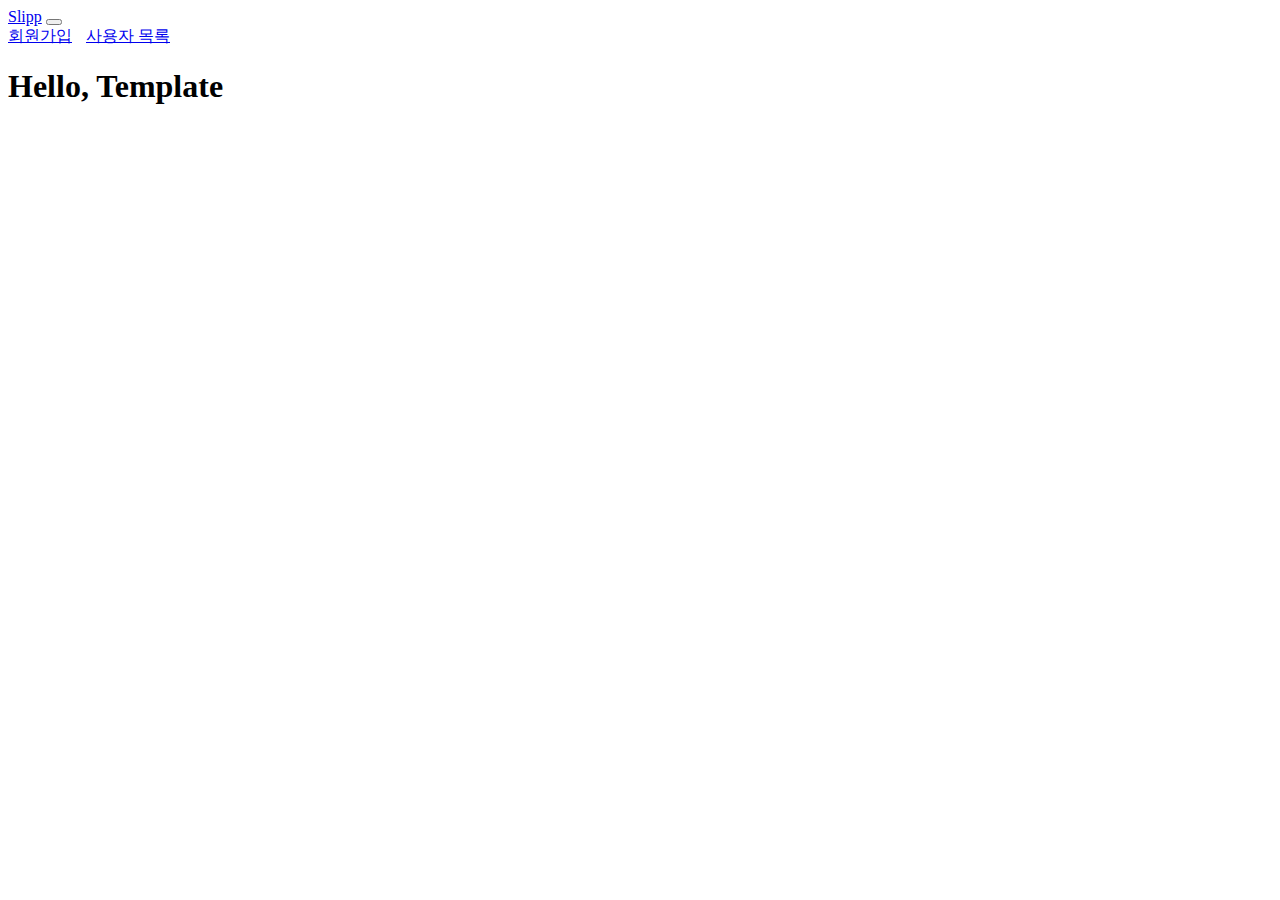
<file: src/main/resources/templates/index.html>
<!doctype html>
<html lang="en">
<head>
<!-- Required meta tags -->
<meta charset="utf-8">
<meta name="viewport"
	content="width=device-width, initial-scale=1, shrink-to-fit=no">

<!-- Bootstrap CSS -->
<link rel="stylesheet"
	href="https://stackpath.bootstrapcdn.com/bootstrap/4.5.0/css/bootstrap.min.css"
	integrity="sha384-9aIt2nRpC12Uk9gS9baDl411NQApFmC26EwAOH8WgZl5MYYxFfc+NcPb1dKGj7Sk"
	crossorigin="anonymous">

<title>Hello, world!</title>
</head>
<body>
	<nav class="navbar navbar-expand-lg navbar-light bg-light">
		<a class="navbar-brand" href="/">Slipp</a>
		<button class="navbar-toggler" type="button" data-toggle="collapse"
			data-target="#navbarText" aria-controls="navbarText"
			aria-expanded="false" aria-label="Toggle navigation">
			<span class="navbar-toggler-icon"></span>
		</button>
		<div class="collapse navbar-collapse" id="navbarText">			
			<span class="navbar-text"> <a href="/form.html">회원가입</a></span>
			<span class="navbar-text" style="margin-left: 10px; padding: 0px;"><a href="list">사용자 목록</a></span>
		</div>
	</nav>
	<h1>Hello, Template</h1>
	<!-- Optional JavaScript -->
	<!-- jQuery first, then Popper.js, then Bootstrap JS -->
	<script src="https://code.jquery.com/jquery-3.5.1.slim.min.js"
		integrity="sha384-DfXdz2htPH0lsSSs5nCTpuj/zy4C+OGpamoFVy38MVBnE+IbbVYUew+OrCXaRkfj"
		crossorigin="anonymous"></script>
	<script
		src="https://cdn.jsdelivr.net/npm/popper.js@1.16.0/dist/umd/popper.min.js"
		integrity="sha384-Q6E9RHvbIyZFJoft+2mJbHaEWldlvI9IOYy5n3zV9zzTtmI3UksdQRVvoxMfooAo"
		crossorigin="anonymous"></script>
	<script
		src="https://stackpath.bootstrapcdn.com/bootstrap/4.5.0/js/bootstrap.min.js"
		integrity="sha384-OgVRvuATP1z7JjHLkuOU7Xw704+h835Lr+6QL9UvYjZE3Ipu6Tp75j7Bh/kR0JKI"
		crossorigin="anonymous"></script>
</body>
</html>
</file>
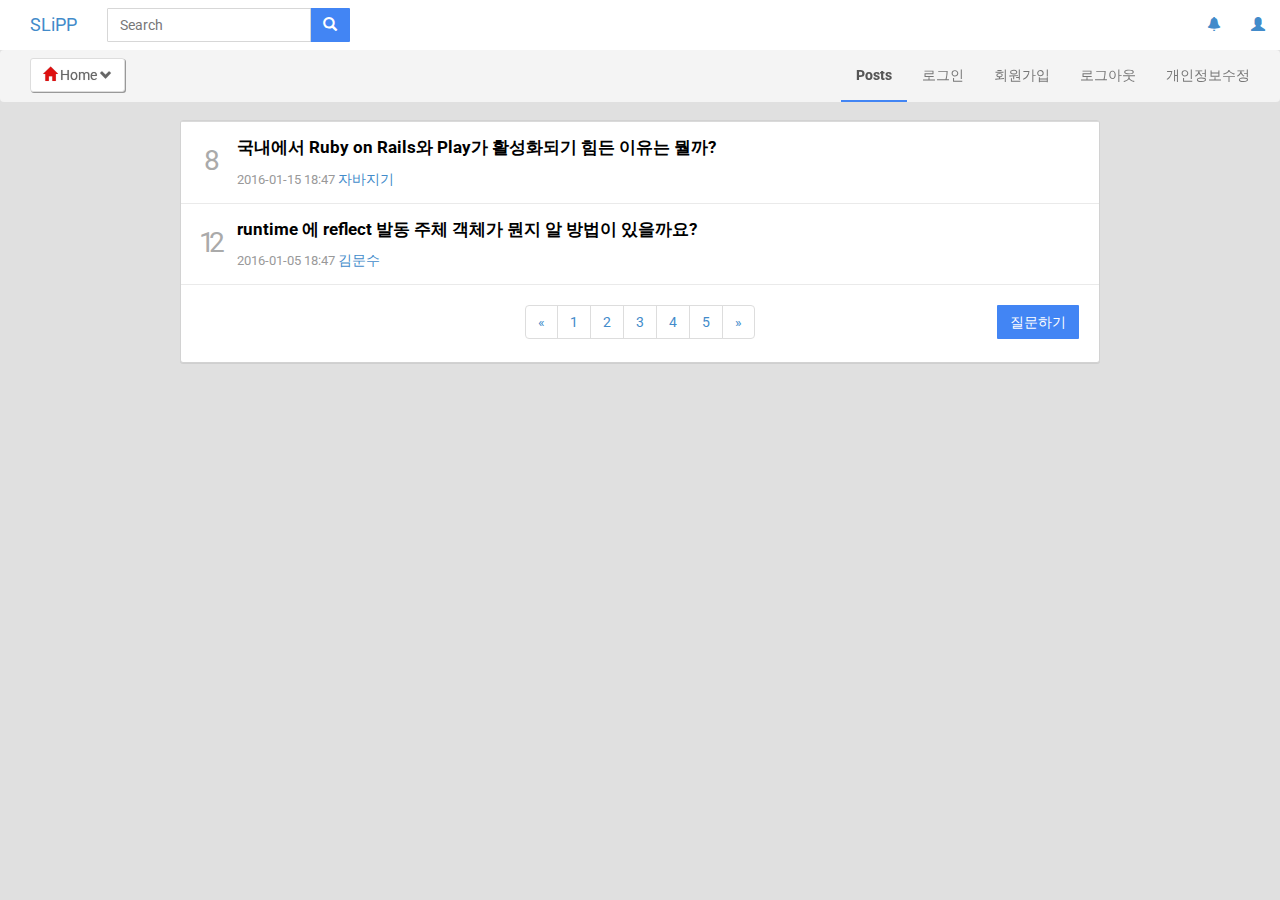
<file: src/main/resources/static/index2.html>
<!DOCTYPE html>
<html lang="ko">
	<head>
		<meta http-equiv="content-type" content="text/html; charset=UTF-8">
		<meta charset="utf-8">
		<title>SLiPP Java Web Programming</title>
		<meta name="viewport" content="width=device-width, initial-scale=1, maximum-scale=1">
		<link href="css/bootstrap.min.css" rel="stylesheet">
		<!--[if lt IE 9]>
			<script src="//html5shim.googlecode.com/svn/trunk/html5.js"></script>
		<![endif]-->
		<link href="css/styles.css" rel="stylesheet">
	</head>
	
	<body>
<nav class="navbar navbar-fixed-top header">
 	<div class="col-md-12">
        <div class="navbar-header">

            <a href="index.html" class="navbar-brand">SLiPP</a>
          <button type="button" class="navbar-toggle" data-toggle="collapse" data-target="#navbar-collapse1">
          <i class="glyphicon glyphicon-search"></i>
          </button>
      
        </div>
        <div class="collapse navbar-collapse" id="navbar-collapse1">
          <form class="navbar-form pull-left">
              <div class="input-group" style="max-width:470px;">
                <input type="text" class="form-control" placeholder="Search" name="srch-term" id="srch-term">
                <div class="input-group-btn">
                  <button class="btn btn-default btn-primary" type="submit"><i class="glyphicon glyphicon-search"></i></button>
                </div>
              </div>
          </form>
          <ul class="nav navbar-nav navbar-right">             
             <li>
                <a href="#" class="dropdown-toggle" data-toggle="dropdown"><i class="glyphicon glyphicon-bell"></i></a>
                <ul class="dropdown-menu">
                  <li><a href="https://slipp.net" target="_blank">SLiPP</a></li>
                  <li><a href="https://facebook.com" target="_blank">Facebook</a></li>
                </ul>
             </li>
             <li><a href="list"><i class="glyphicon glyphicon-user"></i></a></li>
           </ul>
        </div>	
     </div>	
</nav>
<div class="navbar navbar-default" id="subnav">
    <div class="col-md-12">
        <div class="navbar-header">
            <a href="#" style="margin-left:15px;" class="navbar-btn btn btn-default btn-plus dropdown-toggle" data-toggle="dropdown"><i class="glyphicon glyphicon-home" style="color:#dd1111;"></i> Home <small><i class="glyphicon glyphicon-chevron-down"></i></small></a>
            <ul class="nav dropdown-menu">
                <li><a href="user/profile.html"><i class="glyphicon glyphicon-user" style="color:#1111dd;"></i> Profile</a></li>
                <li class="nav-divider"></li>
                <li><a href="#"><i class="glyphicon glyphicon-cog" style="color:#dd1111;"></i> Settings</a></li>
            </ul>
            
            <button type="button" class="navbar-toggle" data-toggle="collapse" data-target="#navbar-collapse2">
            	<span class="sr-only">Toggle navigation</span>
            	<span class="icon-bar"></span>
            	<span class="icon-bar"></span>
            	<span class="icon-bar"></span>
            </button>            
        </div>
        <div class="collapse navbar-collapse" id="navbar-collapse2">
            <ul class="nav navbar-nav navbar-right">
                <li class="active"><a href="index.html">Posts</a></li>
                <li><a href="user/login.html" role="button">로그인</a></li>
                <li><a href="user/form.html" role="button">회원가입</a></li>
                <!--
                <li><a href="#loginModal" role="button" data-toggle="modal">로그인</a></li>
                <li><a href="#registerModal" role="button" data-toggle="modal">회원가입</a></li>
                -->
                <li><a href="#" role="button">로그아웃</a></li>
                <li><a href="#" role="button">개인정보수정</a></li>
            </ul>
        </div>
    </div>
</div>

<div class="container" id="main">
   <div class="col-md-12 col-sm-12 col-lg-10 col-lg-offset-1">
      <div class="panel panel-default qna-list">
          <ul class="list">
              <li>
                  <div class="wrap">
                      <div class="main">
                          <strong class="subject">
                              <a href="./qna/show.html">국내에서 Ruby on Rails와 Play가 활성화되기 힘든 이유는 뭘까?</a>
                          </strong>
                          <div class="auth-info">
                              <i class="icon-add-comment"></i>
                              <span class="time">2016-01-15 18:47</span>
                              <a href="./user/profile.html" class="author">자바지기</a>
                          </div>
                          <div class="reply" title="댓글">
                              <i class="icon-reply"></i>
                              <span class="point">8</span>
                          </div>
                      </div>
                  </div>
              </li>
              <li>
                  <div class="wrap">
                      <div class="main">
                          <strong class="subject">
                              <a href="./qna/show.html">runtime 에 reflect 발동 주체 객체가 뭔지 알 방법이 있을까요?</a>
                          </strong>
                          <div class="auth-info">
                              <i class="icon-add-comment"></i>
                              <span class="time">2016-01-05 18:47</span>
                              <a href="./user/profile.html" class="author">김문수</a>
                          </div>
                          <div class="reply" title="댓글">
                              <i class="icon-reply"></i>
                              <span class="point">12</span>
                          </div>
                      </div>
                  </div>
              </li>
          </ul>
          <div class="row">
              <div class="col-md-3"></div>
              <div class="col-md-6 text-center">
                  <ul class="pagination center-block" style="display:inline-block;">
                      <li><a href="#">«</a></li>
                      <li><a href="#">1</a></li>
                      <li><a href="#">2</a></li>
                      <li><a href="#">3</a></li>
                      <li><a href="#">4</a></li>
                      <li><a href="#">5</a></li>
                      <li><a href="#">»</a></li>
                </ul>
              </div>
              <div class="col-md-3 qna-write">
                  <a href="./qna/form.html" class="btn btn-primary pull-right" role="button">질문하기</a>
              </div>
          </div>
        </div>
    </div>
</div>

<!--login modal-->
<!--
<div id="loginModal" class="modal fade" tabindex="-1" role="dialog" aria-hidden="true">
  <div class="modal-dialog">
  <div class="modal-content">
      <div class="modal-header">
          <button type="button" class="close" data-dismiss="modal" aria-hidden="true">×</button>
          <h2 class="text-center"><img src="https://lh5.googleusercontent.com/-b0-k99FZlyE/AAAAAAAAAAI/AAAAAAAAAAA/eu7opA4byxI/photo.jpg?sz=100" class="img-circle"><br>Login</h2>
      </div>
      <div class="modal-body">
          <form class="form col-md-12 center-block">
              <div class="form-group">
                  <label for="userId">사용자 아이디</label>
                  <input class="form-control" name="userId" placeholder="User ID">
              </div>
              <div class="form-group">
                  <label for="password">비밀번호</label>
                  <input type="password" class="form-control" name="password" placeholder="Password">
              </div>
              <div class="form-group">
                  <button class="btn btn-primary btn-lg btn-block">로그인</button>
                  <span class="pull-right"><a href="#registerModal" role="button" data-toggle="modal">회원가입</a></span>
              </div>
          </form>
      </div>
      <div class="modal-footer">
          <div class="col-md-12">
          <button class="btn" data-dismiss="modal" aria-hidden="true">Cancel</button>
      </div>  
      </div>
  </div>
  </div>
</div>
-->

<!--register modal-->
<!--
<div id="registerModal" class="modal fade" tabindex="-1" role="dialog" aria-hidden="true">
  <div class="modal-dialog">
  <div class="modal-content">
      <div class="modal-header">
          <button type="button" class="close" data-dismiss="modal" aria-hidden="true">×</button>
          <h2 class="text-center"><img src="https://lh5.googleusercontent.com/-b0-k99FZlyE/AAAAAAAAAAI/AAAAAAAAAAA/eu7opA4byxI/photo.jpg?sz=100" class="img-circle"><br>회원가입</h2>
      </div>
      <div class="modal-body">
          <form class="form col-md-12 center-block">
              <div class="form-group">
                  <label for="userId">사용자 아이디</label>
                  <input class="form-control" id="userId" name="userId" placeholder="User ID">
              </div>
              <div class="form-group">
                  <label for="password">비밀번호</label>
                  <input type="password" class="form-control" id="password" name="password" placeholder="Password">
              </div>
              <div class="form-group">
                  <label for="name">이름</label>
                  <input class="form-control" id="name" name="name" placeholder="Name">
              </div>
              <div class="form-group">
                  <label for="email">이메일</label>
                  <input type="email" class="form-control" id="email" name="email" placeholder="Email">
              </div>
            <div class="form-group">
              <button class="btn btn-primary btn-lg btn-block">회원가입</button>
            </div>
          </form>
      </div>
      <div class="modal-footer">
          <div class="col-md-12">
          <button class="btn" data-dismiss="modal" aria-hidden="true">Cancel</button>
      </div>  
      </div>
  </div>
  </div>
</div>
-->

<!-- script references -->
<script src="js/jquery-2.2.0.min.js"></script>
<script src="js/bootstrap.min.js"></script>
<script src="js/scripts.js"></script>
	</body>
</html>
</file>
<file: src/main/resources/static/css/styles.css>
/*
A custom Bootstrap 3.2 'Google Plus style' theme
from http://bootply.com

This CSS code should follow the 'bootstrap.css'
in your HTML file.

license: MIT
author: bootply.com
*/

@import url(http://fonts.googleapis.com/css?family=Roboto:400);
body {
  background-color:#e0e0e0;
  -webkit-font-smoothing: antialiased;
  font: normal 14px Roboto,arial,sans-serif;
}
.navbar-default {background-color:#f4f4f4;margin-top:50px;border-width:0;z-index:5;}
.navbar-default .navbar-nav > .active > a,.navbar-default .navbar-nav > li:hover > a {border:0 solid #4285f4;border-bottom-width:2px;font-weight:800;background-color:transparent;}
.navbar-default .dropdown-menu {background-color:#ffffff;}
.navbar-default .dropdown-menu li > a {padding-left:30px;}

.header {background-color:#ffffff;border-width:0;}
.header .navbar-collapse {background-color:#ffffff;}
.btn,.form-control,.panel,.list-group,.well {border-radius:1px;box-shadow:0 0 0;}
.form-control {border-color:#d7d7d7;}
.btn-primary {border-color:transparent;}
.btn-primary,.label-primary,.list-group-item.active, .list-group-item.active:hover, .list-group-item.active:focus {background-color:#4285f4;}
.btn-plus {background-color:#ffffff;border-width:1px;border-color:#dddddd;box-shadow:1px 1px 0 #999999;border-radius:3px;color:#666666;text-shadow:0 0 1px #bbbbbb;}
.well,.panel {border-color:#d2d2d2;box-shadow:0 1px 0 #cfcfcf;border-radius:3px;}
.btn-success,.label-success,.progress-bar-success{background-color:#65b045;}
.btn-info,.label-info,.progress-bar-info{background-color:#a0c3ff;border-color:#a0c3ff;}
.btn-danger,.label-danger,.progress-bar-danger{background-color:#dd4b39;}
.btn-warning,.label-warning,.progress-bar-warning{background-color:#f4b400;color:#444444;}

hr {border-color:#ececec;}
button {
 outline: 0;
}
textarea {
 resize: none;
 outline: 0; 
}
.panel .btn i,.btn span{
 color:#666666;
}
.panel .panel-heading {
 background-color:#ffffff;
 font-weight:700;
 font-size:16px;
 color:#262626;
 border-color:#ffffff;
}
.panel .panel-heading a {
 font-weight:400;
 font-size:11px;
}
.panel .panel-default {
 border-color:#cccccc;
}
.panel .panel-thumbnail {
 padding:0;
}
.panel .img-circle {
 width:50px;
 height:50px;
}
.list-group-item:first-child,.list-group-item:last-child {
 border-radius:0;
}
h3,h4,h5 { 
 border:0 solid #efefef; 
 border-bottom-width:1px;
 padding-bottom:10px;
}
.modal-dialog {
 width: 450px;
}
.modal-footer {
 border-width:0;
}
.dropdown-menu {
 background-color:#f4f4f4;
 border-color:#f0f0f0;
 border-radius:0;
 margin-top:-1px;
}
/* end theme */

/* template layout*/
#subnav {
 position:fixed;
 width:100%;
}

@media (max-width: 768px) {
 #subnav {
  padding-top: 6px;
 }
}

#main {
 padding-top:120px;
}

.content-main {
    position:relative;
    padding:1em;
    padding-right: 1em;
    border-bottom:1px
}
.qna-header {
    position:relative;padding:1em
}

.article {
    position:relative;padding:.6em 0 .8em
}

.article-header{
    display:table;width:100%;
    padding-bottom:.6em;
    border-bottom:1px dashed #dadada
}
.article-header-text,.article-header-thumb{display:table-cell;vertical-align:middle}
.article-header-thumb{width:48px}
.article-author-thumb{width:40px;height:40px;-webkit-border-radius:3px;border-radius:3px}
.article-author-name{font-weight:bold;font-size:1.1em}
.article-author-fbgroup{display:inline-block;margin-left:.8em;font-style:italic;font-size:1em;color:#666;}
.article-author-fbgroup a{display:inline-block;color:#333;font-weight:bold;}
@media (max-width: 480px){.article-author-fbgroup a{overflow:hidden;max-width:8em;white-space:nowrap;-o-text-overflow:ellipsis;text-overflow:ellipsis}
}.article-header-time{display:block;font-size:.8em;color:#666;}
.article-header-time:hover{text-decoration:none;}
.article-header-time:hover .icon-link{color:#3aa}
.article-doc,.article-util{padding-left:48px;}
@media (max-width: 480px){.article-doc,.article-util,.article-doc,.article-util{padding-left:0}
}.article-doc img{max-width:100%}
.article-doc blockquote{margin-left:0;margin-right:0;border-left:4px solid #efefef;padding-left:.5em}
.article-util form{display:inline-block}
.article-util-list a,.article-util-list button{color:#999;padding:.4em;-webkit-border-radius:3px;border-radius:3px;border:0;background-color:transparent;white-space:nowrap;}
.article-util-list a:hover,.article-util-list button:hover{text-decoration:none;background-color:#dadada}
.article-util-list{margin:0;padding:0;list-style:none;color:#999;}
.article-util-list li{display:inline-block;}
.article-util-list li:before{content:'•';margin:0 -.4em}
.article-util-list li:first-child:before{display:none}
.article-util-list .btn-like-article{color:#44ca7f;}
.article-util-list .btn-like-article:hover{background-color:#e3f7ec}
.article-util-list .btn-dislike-article{color:#be6060;}
.article-util-list .btn-dislike-article:hover{background-color:#f9f1f1}
.article-util-list .link-answer-article{color:#5989b6;}
.article-util-list .link-answer-article:hover{background-color:#e7eef4}
.article-util-list .foundicon-thumb-up,.article-util-list .foundicon-thumb-down{position:relative;top:2px}.article-util form{display:inline-block}

.qna-list h1 small {
    font-size:.4em
}
.qna-list .list {
    list-style:none;
    margin:0;
    padding:0;
    border-top:1px solid #dadada;
    font-size:14px;
}

@media (max-width: 768px) {
    .qna-list .list{ margin:0 -1em  }
}

.qna-list .list > li {
    position:relative;
    padding:1em;
    padding-left:4em;
    border-bottom:1px solid #eaeaea
}
.qna-list .list .main .subject{display:block;font-size:1.2em;line-height:1.4em;}
.qna-list .list .main .subject a{display:block;color:#000}
.qna-list .list .tags{font-size:.9em;color:#999}
.qna-list .list .tag:before{content:', '}
.qna-list .list .tag:first-child:before{content:''}
.qna-list .list .auth-info{margin-top:.8em;color:#999;}
.qna-list .list .auth-info .type{padding-right:.4em;}
@media (max-width: 480px){.qna-list .list .auth-info .type{display:none}
}.qna-list .list .auth-info .time{font-size:.9em}
.qna-list .list .reply{position:absolute;left:0;top:.8em;width:4em;text-align:center;}
.qna-list .list .reply .icon-reply{position:absolute;left:0;top:0;font-size:2em;color:#eee;}
@media (max-width: 979px){.qna-list .list .reply .icon-reply{left:.5em}
}.qna-list .list .reply .point{position:relative;z-index:1;color:#aaa;font-size:2em;line-height:2em;letter-spacing:-.2em}
.qna-header{border-bottom:4px solid #efefef}
.qna-title{margin-bottom:0}
.qna-nav{padding-bottom:.67em;}
.qna-nav .divider{padding-left:.4em;padding-right:.4em;font-size:.8em;color:#dadada}
.qna-comment .article{border-bottom:1px solid #dfdfdf;}
.qna-comment .article:first-child{border-top:1px solid #dfdfdf}
.qna-comment .article.best-article{border-bottom-width:4px;}
.qna-comment .article.best-article .btn-like-article{top:108px}
.qna-comment-slipp,.qna-comment-fb{margin-top:2em;border-top:4px solid #efefef}
.qna-comment-count{margin:0;padding:1em 0 0;font-weight:bold;font-size:1.2em}

.qna-write {
    padding-top: 1.4em;
    padding-right: 2.5em;
}
</file>
